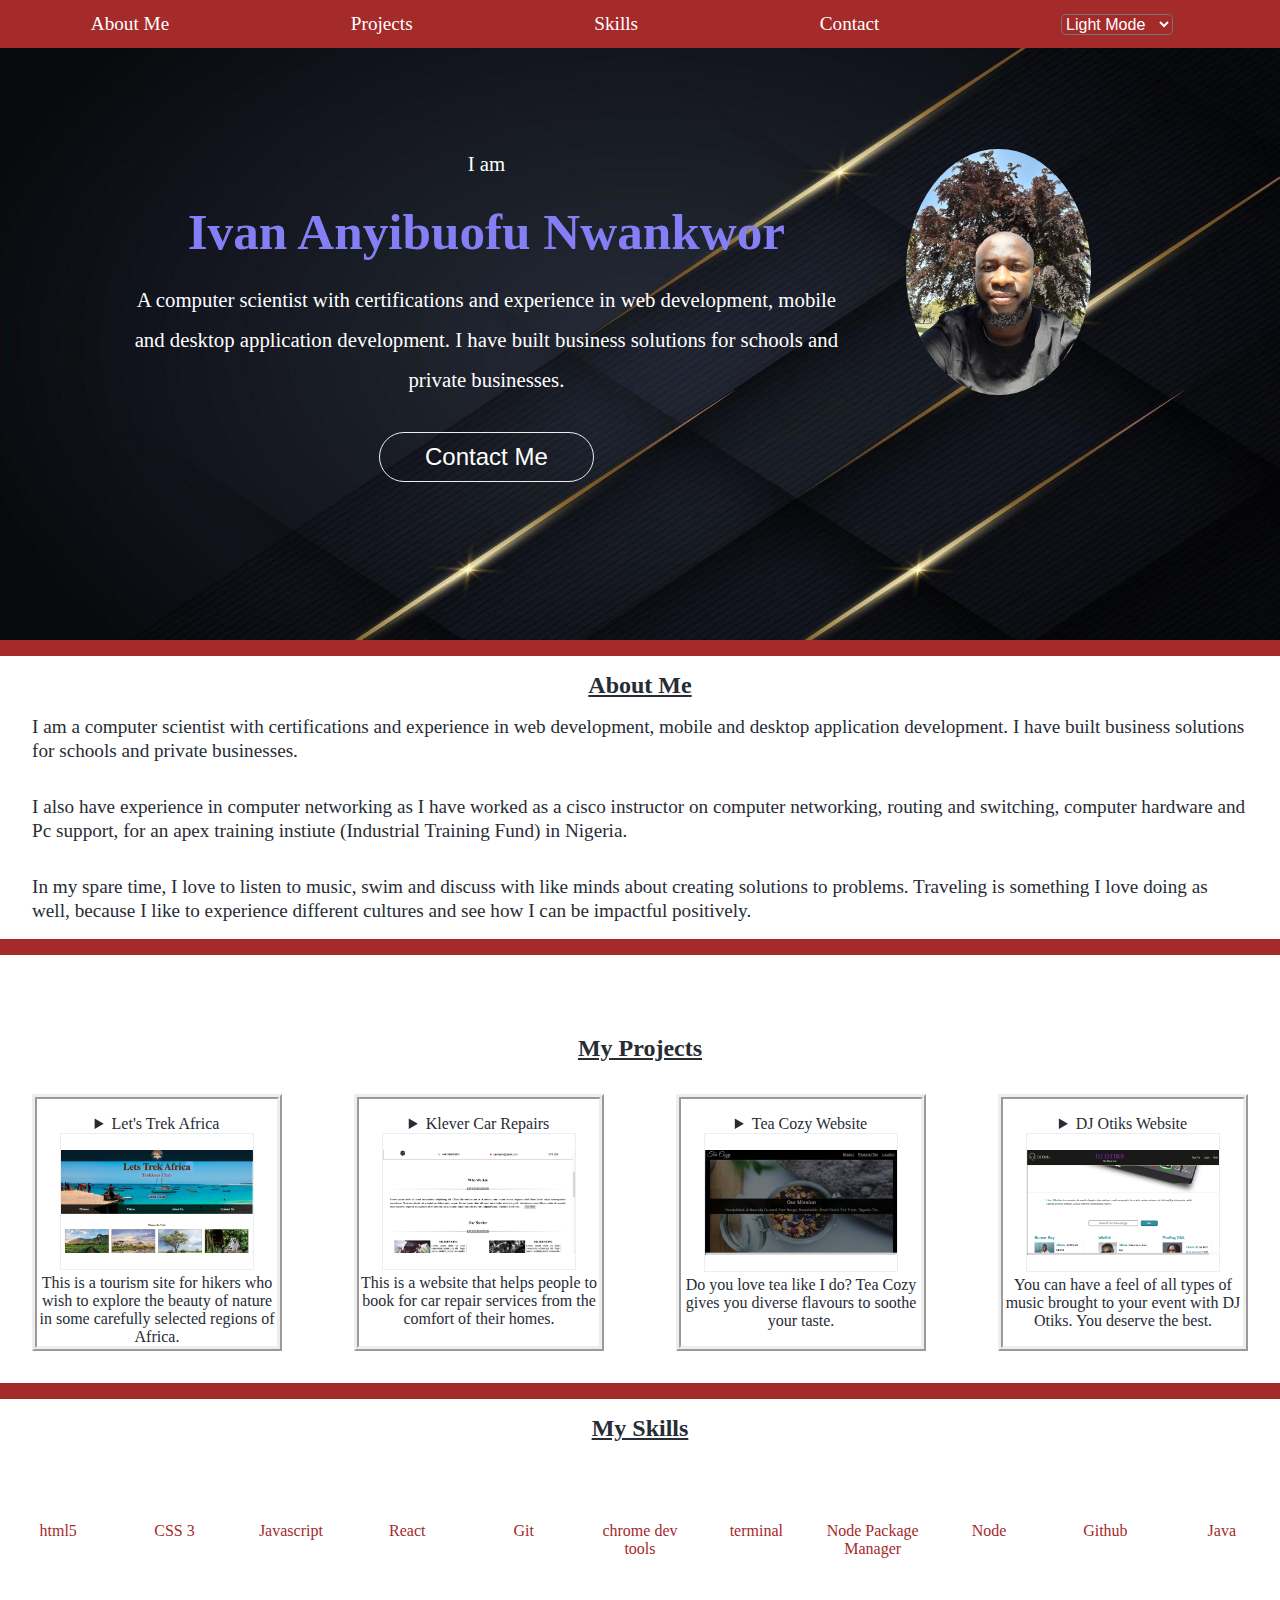
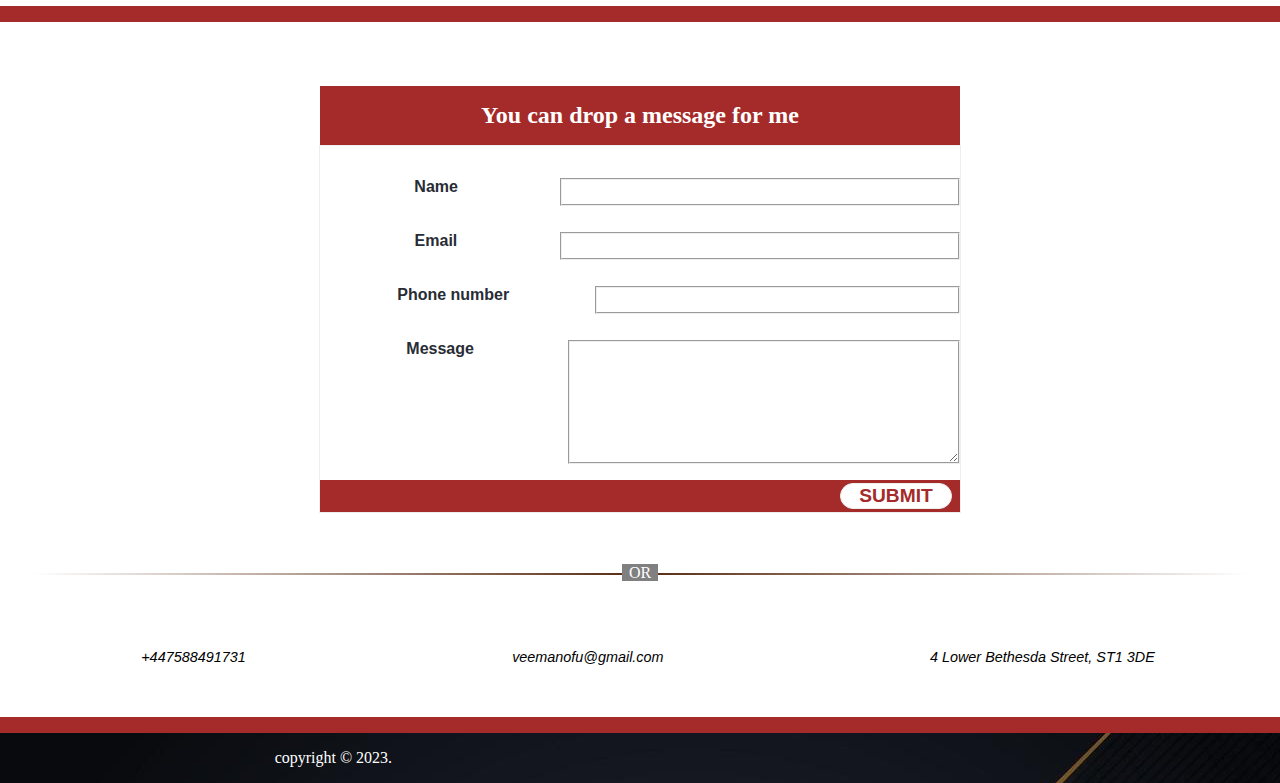
<file: index.html>
<!DOCTYPE html>
<html>
  <head>
    <title> Ivan's Portfolio</title>
  <link rel="stylesheet" type="text/css" href="index.css">
    <link rel="stylesheet" href="https://cdnjs.cloudflare.com/ajax/libs/font-awesome/6.4.2/css/all.min.css"
    integrity="sha512-z3gLpd7yknf1YoNbCzqRKc4qyor8gaKU1qmn+CShxbuBusANI9QpRohGBreCFkKxLhei6S9CQXFEbbKuqLg0DA=="
    crossorigin="anonymous" referrerpolicy="no-referrer" />
  <link rel="preconnect" href="https://fonts.googleapis.com">
  <link rel="preconnect" href="https://fonts.gstatic.com" crossorigin>
  <link
    href="https://fonts.googleapis.com/css2?family=Abril+Fatface&family=Anton&family=Archivo+Black&family=Edu+SA+Beginner:wght@400;700&family=Roboto+Serif:opsz,wght@8..144,500;8..144,600;8..144,700;8..144,800&family=Space+Mono&family=Work+Sans:wght@400;500;800&display=swap"
    rel="stylesheet">
  <meta name="viewport" content="width=device-width, initial-scale=1.0">
  </head>
  <body id="body">
    <div class="header">
      <div class="menu-nav">
        <div class="menu-child" id="menu-child">
          <a href="#about-me" class="nav-1" id="nav1">About Me</a>
          <a href="#my-projects" class="nav-1" id="nav3">Projects</a>
          <a href="#my-skills" class="nav-1" id="nav2">Skills</a>
          <a href="#contact" class="nav-1" id="nav4">Contact</a>
          <select class="toggle-mode" id="toggle-button2">
            <option value="light">Light Mode</option>>
            <option value="dark">Dark Mode</option>>
          </select>
        </div>
        <a class="dropdown">
          <span class="bar"></span>
          <span class="bar"></span>
          <span class="bar"></span>
        </a>
      </div>
      <div class="header-about" id="header-about">
        <img src="img12.jpeg" alt="header background image" class="header-bg" id="header-bg">
        <div class="about-me-section">
          <div class="about-me-info">
            <div class="about-me-info-details">
              <p class="abt">I am </p>
              <h1 class="my-name" id="my-name">Ivan Anyibuofu Nwankwor</h1>
              <p class="abt" id="aboutMeTxt">
                A computer scientist with certifications and experience in web development,
                mobile and desktop application development. I have built business solutions for
                schools and private businesses.
              </p>
            </div>
            <div class="my-pic-div">
              <img src="pic2.jpg" alt="my picture" class="my-pic">
            </div>
          </div>
          <div class="btn-div">
            <form action="index.html#contact">
              <button class="btn-contact" id="btn-contact">Contact Me</button>  
            </form>  
          </div>      
        </div>

      </div>
  
    </div>
    <div class="main-body" id="mainBody">
      <div class="about-me-text" id="about-me">
        <h1 id="sub-header" class="section-header">About Me</h1>
        <p id="aboutMeTxt1" class="abtMe">
          I am a computer scientist with certifications and experience in web development,
          mobile and desktop application development. I have built business solutions for
          schools and private businesses.
        </p>
        <p id="aboutMeTxt2" class="abtMe">
          I also have experience in computer networking as I have worked as a cisco instructor on
          computer networking, routing and switching, computer hardware and Pc support, for an
          apex training instiute (Industrial Training Fund) in Nigeria.
        </p>
        <p id="aboutMeTxt3" class="abtMe">
          In my spare time, I love to listen to music, swim and discuss with like minds about creating
          solutions to problems. Traveling is something I love doing as well, because I like to experience
          different cultures and see how I can be impactful positively.
        </p>
      </div>
      <div class="my-projects" id="my-projects">
        <h1 id="sub-header3" class="section-header"> My Projects</h1>
        <div class="project-list" id="project-list">
          <details class="project-detail" id="project-detail1">
            <summary class="project-summary" id="p1">
              Let's Trek Africa
              <img src="pic5.png" alt="picture of let's trek Africa site" class="detail-img">
              <p> This is a tourism site for hikers who wish to explore
                the beauty of nature in some carefully selected regions of Africa.
              </p>
            </summary>
          </details>
          <details class="project-detail" id="project-detail2">
            <summary class="project-summary" id="p2">
              Klever Car Repairs
              <img src="pic4.png" alt="picture of let's trek Africa site" class="detail-img">
              <p> This is a website that helps people to book for car repair services
                from the comfort of their homes.
              </p>
            </summary>
          </details>
          <details class="project-detail" id="project-detail3">
            <summary class="project-summary" id="p2">
              Tea Cozy Website
              <img src="pic7.png" alt="picture of let's trek Africa site" class="detail-img">
              <p> Do you love tea like I do? Tea Cozy gives you diverse flavours to
                soothe your taste.
              </p>
            </summary>
          </details>
          <details class="project-detail" id="project-detail4">
            <summary class="project-summary" id="p2">
              DJ Otiks Website
              <img src="pic8.png" alt="picture of let's trek Africa site" class="detail-img">
              <p> You can have a feel of all types of music brought to your event 
                with DJ Otiks. You deserve the best.
              </p>
            </summary>
          </details>
        </div>
      </div> 
      <div class="my-skills" id="my-skills">
        <h1 id="sub-header2" class="section-header">My Skills</h1>
        <div class="my-main-skills" id="my-main-skills">
          <div class="m1">
            <i class="fa-brands fa-html5 fa-2x flip"></i>
            <p>html5</p>
          </div>
          <div class="m1">
            <i class="fa-brands fa-css3 fa-2x flip" ></i>
            <p> CSS 3</p>
          </div>
          <div class="m1">
            <i class="fa-brands fa-js fa-2x grow"></i>
            <p>Javascript</p>
          </div>
          <div class="m1">
            <i class="fa-brands fa-react fa-2x elastic-spin"></i>
            <p>React</p>
          </div>
          <div class="m1">
            <i class="fa-brands fa-git fa-2x grow"></i>
            <p>Git</p>
          </div>
          <div class="m1">
            <i class="fa-brands fa-chrome fa-2x elastic-spin"></i>
            <p>
              chrome dev tools
            </p>
          </div>
          <div class="m1">
            <i class="fa-brands fa-terminal fa-2x flip"></i>
            <p> terminal </p>
          </div>
          <div class="m1">
            <i class="fa-brands fa-npm fa-2x grow"></i>
            <p>Node Package Manager</p>
          </div>
          <div class="m1">
            <i class="fa-brands fa-node fa-2x elastic-spin"></i>
            <p>Node</p>
          </div>
          <div class="m1">
            <i class="fa-brands fa-github fa-2x gelatine"></i>
            <p>Github</p>
          </div>
          <div class="m1">
            <i class="fa-brands fa-java fa-2x elastic-spin"></i>
            <p>Java</p>
          </div>
        </div>
      </div>
      <div class="contact" id="contact">
        <div class="h2-contact">
          <h2 id="h2-contact">You can drop a message for me </h2>
        </div>
        <div class="contact-form">
          <form class="main-form" id="main-form">
            <div>
              <label for="username" class="user-label" id="l1"> Name </label>
              <input type="text" class="username" id="username" required minlength="2" maxlength="30"><br />
            </div>
            <div>
              <label for="email" class="user-label" id="l2">Email </label>
              <input type="text" class="username" id="email" required minlength="2" maxlength="30"
                pattern="[a-zA-Z]"><br />
            </div>
            <div>
              <label for="num" class="user-label" id="l3">Phone number </label>
              <input type="number" class="username" id="num" required pattern="[0-9] {11,12}"><br />
            </div>
            <div>
              <label for="msg" class="user-label" id="l4"> Message</label>
              <textarea rows="5" class="username" id="msg"></textarea>
            </div>
            <div class="btn-div2" id="btn-div2">
              <input type="submit" value="SUBMIT" class="btn-submit" id="btn-submit">
            </div>
          </form>
        </div>
        <hr class="line" data-content="OR" id="line">
        <div class="contact-div" id="contact-div">
          <div class="call-us">
            <div class="icon-div">
              <i class="fa fa-phone"></i>
              <p class="call-num" id="fnum">
                +447588491731
              </p>
            </div>
          </div>
          <div class="call-us">
            <div class="icon-div">
              <i class="fa fa-envelope"></i>
              <p class="call-num" id="fmail">
                veemanofu@gmail.com
              </p>
            </div>
          </div>
          <div class="call-us">
            <div class="icon-div">
              <i class="fa fa-house"></i>
              <p class="call-num"id=fadd>
                4 Lower Bethesda Street, ST1 3DE
              </p>
            </div>
          </div>
        </div>
      </div>
      <div class="footer" id="footer">
        <div class="footer-1">
          <div>
            <p class="copy-right" id="copy-right">
              copyright &copy; 2023.
            </p>
          </div>
          <div>
            <a href="" class="fa-brands fa-facebook"></a>
            <a href="" class="fa-brands fa-twitter"></a>
            <a href="" class="fa-brands fa-instagram"></a>
            <a href="" class="fa-brands fa-linkedin"></a> 
          </div> 
        </div>  
      </div>
    </div>
    <script src="index.js">

    </script>
    <script type="module" src="header.js">

    </script>

  </body>
</html>
</file>
<file: index.css>
* {
  margin: 0px;
  padding: 0px;
  font-size: 16px;
 }

 body {
  background-color: brown;
  display: grid;
  grid-template-areas: "header" "mainBody";
  grid-template-rows: 0.5fr 1.5fr;
  gap: 1rem;
  margin: 0px;
  padding: 0px;
 }


 /* header section*/
 .header {
  grid-area: header;
  background-color: transparent;
  display: grid;
  grid-template-areas: "menuNav" "headerAbout";
  grid-template-rows: 3rem 37rem;
  width: 100%;
 }

 .menu-nav {
  grid-area: menuNav;
  display: inline-flex;
 }

 .menu-child {
  display: inline-flex;
  flex: 1;
  justify-content: space-around;
  align-items: center;
 }

 .toggle-mode {
  border-radius: 0.3rem;
  width: 7rem;
  color: #FFFFFF;
  background-color: transparent;
  font-size: 1rem;
  margin-right: 1rem;
}

.toggle-mode:hover {
  background-color: #FFFFFF;
  color: brown;
}

 .menu-child a {
  font-size: 1.2rem;
  color: #FFFFFF;
  text-decoration: none;
 }

 .menu-child a:hover {
    background-color: #FFFFFF;
    color: brown;
    font-size: 1.5rem;
    transition: background-color 2ms ease-in-out 0ms, color 2ms ease-in-out 0ms;
 }

 .dropdown {
  position: absolute;
  top: 0.75rem;
  right: 1rem;
  display: none;
  flex-direction: column;
  justify-content: space-between;
  width: 30px;
  height: 21px;
 }

 .dropdown .bar {
  height: 3px;
  width: 100%;
  background-color: #FFFFFF;
  border-radius: 10px;
}

.header-about {
  grid-area: headerAbout;
}

.header-bg {
  width: 100%;
  height: 100%;
}

.about-me-section {
  position: absolute;
  top: 9rem;
  background: transparent;
  left: 10%;
  right: 10%;
  width: 80%;
  height: 25rem; 
}

.about-me-info {
  display: inline-flex;
}

.about-me-info-details {
  width: 70%;
  text-align: center;
}

.my-pic-div {
  width: 30%;
  display: flex;
  align-items: center;
  justify-content: center;
}

.my-pic {
  width: 60%;
  height: auto;
  border-radius: 50%;
}

.my-name {
  font-size: 3.2rem;
  line-height: 6rem;
  color: #FFFFFF;
}

.abt {
  line-height: 2.5rem;
  font-size: 1.3rem;
  color: #FFFFFF;
}

.btn-div {
  text-align: center;
  width: 70%;
  margin-top: 2rem;
}

.btn-contact {
  background-color: transparent;
  color: #FFFFFF;
  width: 30%;
  line-height: 3rem;
  border-radius: 2rem;
  font-size: 1.5rem;
  border: 1px groove;
}

.btn-contact:hover {
  background-color: brown;
    font-size: 1.8rem;
    transition-property: font-size;
    transition-duration: 1s;
    transition-timing-function: ease-out;
    transition-delay: 100ms;
}


.section-header {
  font-size: 1.5rem;
  text-align: center;
  text-decoration: underline;
  color: #282C35;
  padding-top: 1rem;
}

.main-body {
  grid-area: mainBody;
  display: grid;
  grid-template-areas: "aboutMe" "Projects" "Skills" "Contact" "footer";
  grid-template-rows: 0.5fr 0.5fr 0.4 0.5fr 0.1fr;
  gap: 1rem;
}

/* body about me section*/
.about-me-text {
  grid-area: aboutMe;
  background-color: #FFFFFF;
}


.abtMe {
  line-height: 1.5rem;
  font-size: 1.2rem;
  padding: 1rem 2rem 1rem 2rem;
  color: #282C35;
}

/*body project section*/

.my-projects {
  grid-area: Projects;
  background-color: #ffffff;
  padding-top: 4rem;
}

.project-list {
  display: flex;
  flex-wrap: wrap;
  justify-content: space-between;
  padding: 1rem;
}

.project-detail {
  width: 15rem;
  height: auto;
  border: 5px ridge;
  margin: 1rem;
  text-align: center;
  padding-top: 1rem;
}

.project-summary {
  color: #282C35;
}

.project-summary-h3 {
  color: brown;
}

.project-detail a {
  color: brown;  
}

.project-detail a:hover {
  color: purple;
  transition: color 100ms ease-in-out 1ms;
}

.detail-img {
  width: 12rem;
  border: 1px groove;
  padding-top: 1rem;
  padding-bottom: 1rem;
}

/* body skills section*/

.my-skills {
  grid-area: Skills;
  background-color: #FFFFFF;
}



.my-main-skills {
  display: inline-flex;
  flex-wrap: wrap;
  width: 100%;
  justify-content: space-around;
  padding-top: 3rem;
  padding-bottom: 3rem;
}

.my-main-skills div {
  width: 6rem;
  text-align: center;
  color: brown;
  padding-top: 2rem;
}

.flip {
  backface-visibility: visible !important;
  animation: flip 10s ease-in-out infinite;
}


@keyframes flip {
  0% {
    transform: perspective(400px) rotateY(0);
    animation-timing-function: ease-out;
  }

  40% {
    transform: perspective(400px) translateZ(150px) rotateY(170deg);
    animation-timing-function: ease-out;
  }

  50% {
    transform: perspective(400px) translateZ(150px) rotateY(190deg) scale(1);
    animation-timing-function: ease-in;
  }

  80% {
    transform: perspective(400px) rotateY(360deg) scale(.95);
    animation-timing-function: ease-in;
  }

  100% {
    transform: perspective(400px) scale(1);
    animation-timing-function: ease-in;
  }
}


.elastic-spin {
  animation: elastic-spin 10s ease infinite;
}

@keyframes elastic-spin {
  from {
    transform: rotate(0deg);
  }

  to {
    transform: rotate(720deg);
  }
}

.gelatine {
  animation: gelatine 10s infinite;
}

@keyframes gelatine {

  from,
  to {
    transform: scale(1, 1);
  }

  25% {
    transform: scale(0.9, 1.1);
  }

  50% {
    transform: scale(1.1, 0.9);
  }

  75% {
    transform: scale(0.95, 1.05);
  }
}

/* body contact section*/
.contact {
  grid-area: Contact;
  background-color: #ffffff;
}

.h2-contact {
  width: 100%;
  display: inline-flex;
  justify-content: center;  
}


#h2-contact {
  font-size: 1.5rem;
  text-align: center;
  padding-bottom: 1rem;
  margin-top: 4rem;
  padding-top: 1rem;
  color: #FFFFFF;
  width: 50%;
  background-color: brown;
}

.contact-form {
  width: 100%;
  display: inline-flex;
  justify-content: center;
}

.main-form {
  border: 1px groove;
  width: 50%;
  background-color: #ffffff;
  text-align: center;
  padding-top: 2rem;
}

.contact-form div {
  width: 100%;
  display: grid;
  grid-template-areas: "user-label input";
  gap: 0.5rem;
}

.user-label {
  grid-area: user-label;
  font-size: 1rem;
  font-weight: bolder;
  font-family: Arial, Helvetica, sans-serif;
  color: #282C35;
}

.username {
  grid-area: input;
  line-height: 1.5rem;
  border: 2px groove;
}

#msg {
  margin-bottom: 1rem;
}

.btn-div2 {
  width: 100%;
  background-color: brown;
  height: 2rem;
  align-content: center;
  justify-content: right;
}

.btn-submit {
  color: brown;
  line-height: 1.5rem;
  border-radius: 2rem;
  font-size: 1.2rem;
  width: 7rem;
  font-weight: bolder;
  border: 1px groove;
  background-color: #ffffff;
  margin: auto;
}

.btn-submit:hover {
  background-color:  rgb(221, 59, 59);
  color: #ffffff;
}

.line {
  border: 0;
  font-size: 1rem;
  height: 1.5em;
  line-height: 1em;
  position: relative;
  text-align: center;
  margin-bottom: 1rem;
  margin-left: 2rem;
  margin-right: 2rem;
  overflow: hidden;
  margin-top: 3rem;
}

.line::before {
  content: "";
  background: linear-gradient(to right, transparent, #572a11, transparent);
  position: absolute;
  left: 0;
  top: 50%;
  width: 100%;
  height: 0.1rem;
  overflow: hidden;
}

.line::after {
  background-color: grey;
  color: #ffffff;
  content: attr(data-content);
  line-height: 1.5em;
  padding: 0 7px;
  position: relative;
  overflow: hidden;
}

.contact-div {
  display: inline-flex;
  justify-content: space-around;
  margin-top: 2rem;
  width: 100%;
  padding-bottom: 2rem;
}

.icon-div {
  display: inline-flex;
  margin-top: 1rem;
}

.fa-phone {
  color: red;
  animation: bounce 2s ease infinite alternate;
  font-size: 1rem;
  padding-right: 1rem;
}

.fa-envelope {
  color: red;
  animation: grow 5s ease infinite alternate;
  font-size: 1rem;
  padding-right: 1rem;
}

.fa-house {
  color: red;
  animation: grow 5s ease infinite alternate;
  font-size: 1rem;
  padding-right: 1rem;
}

.grow {
  animation: grow 5s ease infinite alternate;
}


@keyframes grow {
  from {
    transform: scale(0);
  }

  to {
    transform: scale(1);
  }
}


.fa-house {
  color: red;
  font-size: 1rem;
  padding-right: 1rem;
}

.call-num {
  padding-bottom: 1rem;
  font-style: italic;
  font-size: 1rem;
}

.call-us p {
  font-family: Arial, Helvetica, sans-serif;
  font-size: 0.9rem;
}



/* body footer section*/

.footer {
  grid-area: footer;
  background: url(img12.jpeg);
  
}

.footer-1 {
  display: inline-flex;
  justify-content: space-around;
  width: 100%;
  padding-top: 1rem;
}

.copy-right {
  color: #ffffff;
  padding-bottom: 1rem;
}


.fa-facebook,
.fa-linkedin,
.fa-twitter,
.fa-instagram {
  color: #ffffff;
  padding-left: 1rem;
}


/* body footer section*/

/* Classes*/












@media only screen and (max-width: 768px){

  *{
    margin: 0px;
    padding: 0px;
  }

  body {
    grid-template-rows: 32rem 1fr;
    margin: 0px;
    padding: 0px;
  }

  .header {
    grid-template-rows: 2rem 30rem;
  }


  .dropdown {
    display: flex;
  }

  .menu-child {
    display: none;
  }

  .menu-child.active {
    display: flex;
    flex-direction: column;
    align-items: flex-start;
    width: 80%;
    margin-top: 2.2rem;
    align-self: center;
  }


  .menu-child a {
    display: flex;
    flex-direction: column;
    width: 100%;
    text-align: center;
    padding: .5rem;
    font-size: 1rem;
  }

  .toggle-mode {
    align-self: center;
    width: 100%;
    margin: 0 0 1rem 0;
    text-align: center;
    height: 2rem;
  }

  .menu-nav {
    position: absolute;
    top: 0;
    display: flex;
    flex-direction: column;
    left: 0;
    right: 0;
  }

  .header-about {
    position: absolute;
    top: 2.3rem;
    height: 24rem;
    left: 0;
    right: 0;
  }

  .header-bg {
    opacity: 0.97;
    background-color: #000000;
  }
  

  .about-me-section {
    top: 1rem;
    left: 0;
    right: 0;
    width: 100%; 
  }

  .about-me-info {
    display: flex;
    flex-wrap: wrap;
  }

  .about-me-info-details {
    width: 100%;
    text-align: center;
    background-color: #000000;
    opacity: 0.8;
    margin-left: 1rem;
    margin-right: 1rem;
  }
  
  .my-pic-div {
    width: 100%;
    display: flex;
    align-items: center;
    justify-content: center;
    margin-top: 1rem;
  }

  .my-pic {
    width: 5rem;
    height: auto;
    border-radius: 50%;
  }

  .my-name {
    font-size: 1.3rem;
    line-height: 3rem;
    color: #ffffff;
  }
  
  .abt {
    line-height: 1.2rem;
    font-size: 1rem;
    color: #ffffff;
  }

  .btn-div {
    text-align: center;
    width: 100%;
    margin-top: 2rem;
  }

  .btn-contact {
    line-height: 1.5rem;
    font-size: 1rem;
  }

  .btn-contact:hover {
      font-size: 1.3rem;
      transition-property: font-size;
      transition-duration: 1s;
      transition-timing-function: ease-out;
      transition-delay: 100ms;
  }

  /* main body*/
  /* body about me section*/
  
  .main-body {
    position: absolute;
    top: 27rem;
    left: 0;
    right: 0;
  }

  /*body project section*/

  .project-list {
    justify-content: center;
  }

  .project-detail {
    width: 70%;
  }

  /* body skills section*/
  .my-main-skills {
    padding-top: 2rem;
  }

  .main-form {
    width: 80%;
  }

  #h2-contact {
    width: 80%;
  }

  .contact-div {
    flex-direction: column;
    align-items: center;
  }

  .user-label {
    font-size: 0.9rem;
  }

  /*body contact section*/



  /* body footer section*/
/*
  .footer {
    position: absolute;
    left: 0;
    right: 0;
    top: 203rem;
  }

}*/

/*
@media only screen and (min-width: 320px){

  .footer {
    position: absolute;
    left: 0;
    right: 0;
    top: 222rem;
  }
}

@media only screen and (min-width: 375px){

  .footer {
    position: absolute;
    left: 0;
    right: 0;
    top: 218rem;
  }
}

@media only screen and (min-width: 360px){

  .footer {
    position: absolute;
    left: 0;
    right: 0;
    top: 217.5rem;
  }
}


@media only screen and (min-width: 390px){

  .footer {
    position: absolute;
    left: 0;
    right: 0;
    top: 210rem;
  }
}

@media only screen and (min-width: 412px){

  .footer {
    position: absolute;
    left: 0;
    right: 0;
    top: 202.5rem;
  }
}




@media only screen and (min-width: 414px){

  .footer {
    position: absolute;
    left: 0;
    right: 0;
    top: 203rem;
  }
}

@media only screen and (min-width: 820px){

  .footer {
    position: absolute;
    left: 0;
    right: 0;
    top: 168.5rem;
  }
}


@media only screen and (min-width: 768px){

  .footer {
    position: absolute;
    left: 0;
    right: 0;
    top: 177rem;
  }
}


@media only screen and (min-width: 1024px){

  .footer {
    position: absolute;
    left: 0;
    right: 0;
    top: 164.5rem;
  }
}

@media only screen and (min-width: 1280px){

  .footer {
    position: absolute;
    left: 0;
    right: 0;
    top: 139.5rem;
  }
} 

*/
</file>
